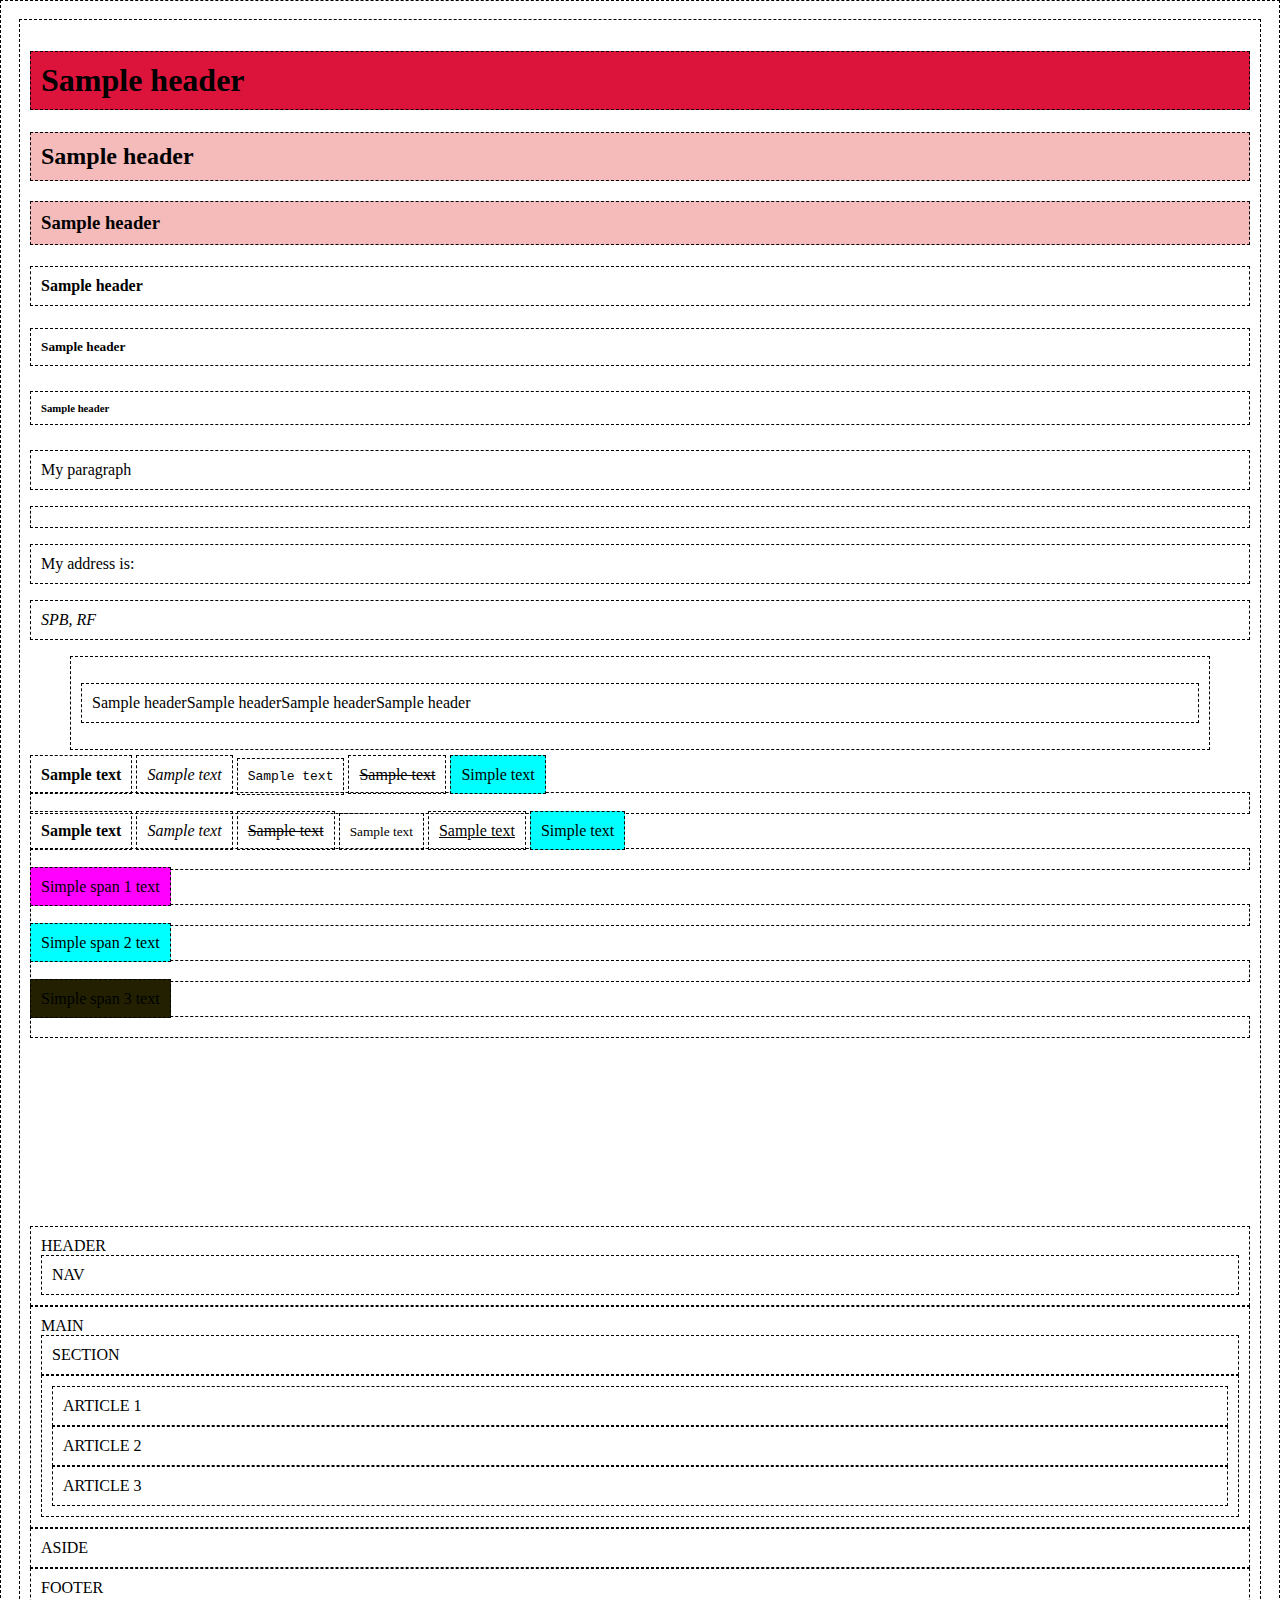
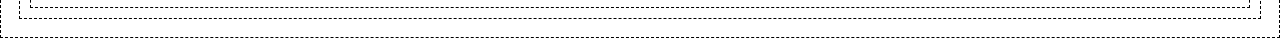
<file: src/main/resources/html/sample.html>
<!doctype html>
<html lang="en">
<head>
    <meta charset="UTF-8">
    <meta name="viewport"
          content="width=device-width, user-scalable=no, initial-scale=1.0, maximum-scale=1.0, minimum-scale=1.0">
    <meta http-equiv="X-UA-Compatible" content="ie=edge">
    <title>Document</title>
    <link rel="stylesheet" href="styles.css">
</head>
<body>

<h1 class="span_2">Sample header</h1>
<h2>Sample header</h2>
<h3>Sample header</h3>
<h4>Sample header</h4>
<h5>Sample header</h5>
<h6>Sample header</h6>

<p>My paragraph</p>
<hr>
<p>My address is:</p>
<address>SPB, RF</address>

<blockquote>
    <p>
        Sample headerSample headerSample headerSample header
    </p>
</blockquote>

<!--Sample text-->

<b>Sample text</b>
<i>Sample text</i>
<tt>Sample text</tt>
<s>Sample text</s>
<span>Simple text</span>
<hr>
<strong>Sample text</strong>
<i>Sample text</i>
<del>Sample text</del>
<small>Sample text</small>
<ins>Sample text</ins>
<span>Simple text</span>
<hr>
<span class="span_1">Simple span 1 text</span>
<hr>
<span class="span_2">Simple span 2 text</span>
<hr>
<span class="span_3">Simple span 3 text</span>
<hr>
<br>
<br>
<br>
<br>
<br>
<br>
<br>
<br>
<br>
<br>

<header>
    HEADER
    <nav>NAV</nav>
</header>
<main>
    MAIN
    <section>SECTION</section>
    <section>
        <article>ARTICLE 1</article>
        <article>ARTICLE 2</article>
        <article>ARTICLE 3</article>
    </section>
</main>
<aside>ASIDE</aside>
<footer>FOOTER</footer>


</body>
</html>
</file>
<file: src/main/resources/html/styles.css>
* {
    /*background-color: red;*/
    border: 1px dashed #000;
    padding: 10px;
}

h1,
h2,
h3 {
    background-color: rgb(245, 187, 187);
}

span {
    background-color: aqua;
}

.span_1 {
    background-color: magenta;
}

h1.span_2 {
    background-color: crimson;
}

.span_3 {
    background-color: #222000;
}
</file>
